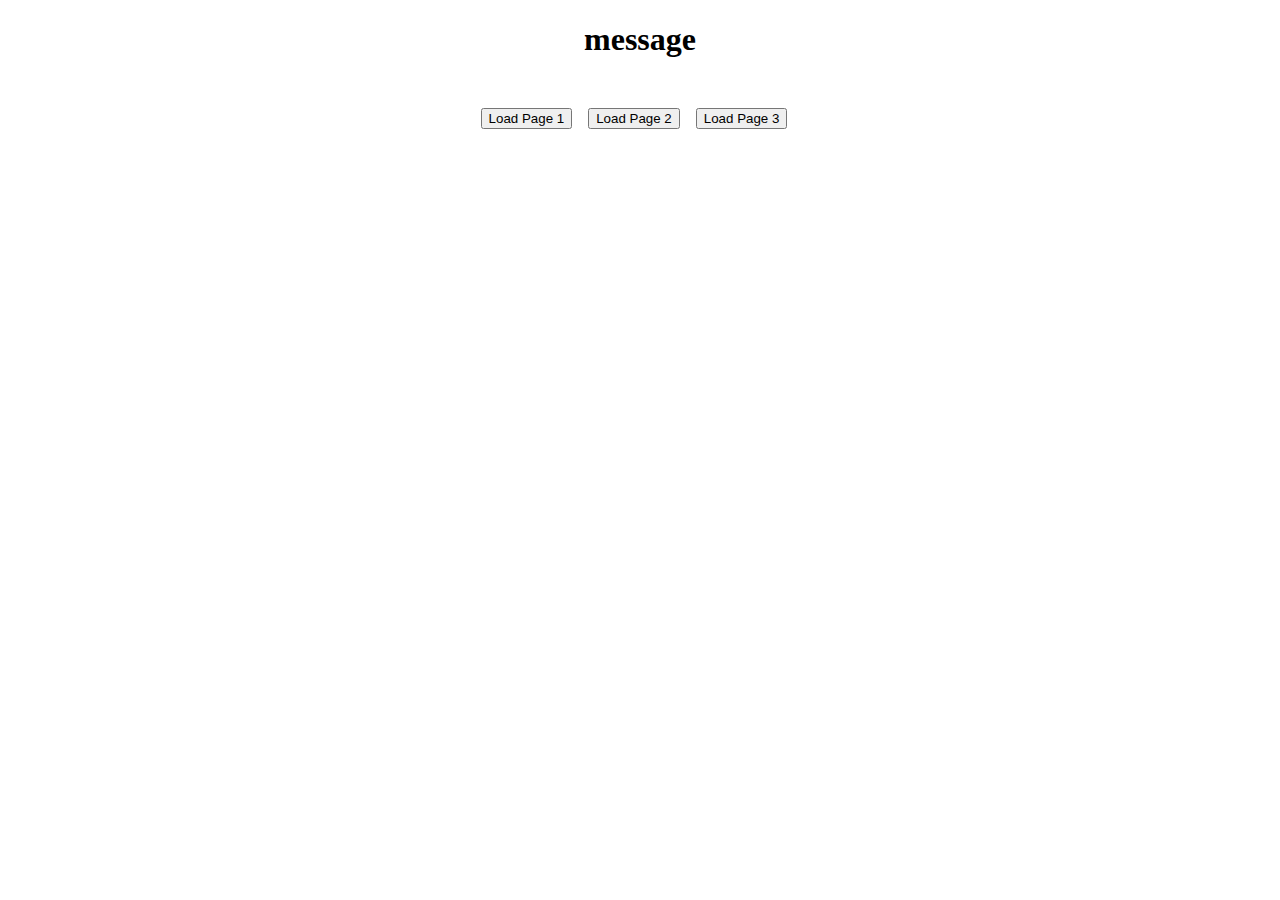
<file: src/main/resources/pageloader/index.html>
<!DOCTYPE html>
<html>
    <body>
        <h1 style="text-align: center">message</h1>
        <div style="text-align: center; margin-top: 50px">
            <form action="/page1" method="get" style="display: inline">
                <input type="submit" class="btn btn-info" value="Load Page 1">
            </form>
            &nbsp;&nbsp;
            <form action="/page2" method="get" style="display: inline">
                <input type="submit" class="btn btn-info" value="Load Page 2">
            </form>
            &nbsp;&nbsp;
            <form action="/page3" method="get" style="display: inline">
                <input type="submit" class="btn btn-info" value="Load Page 3">
            </form>
            &nbsp;&nbsp;
        </div>
    </body>
</html>
</file>
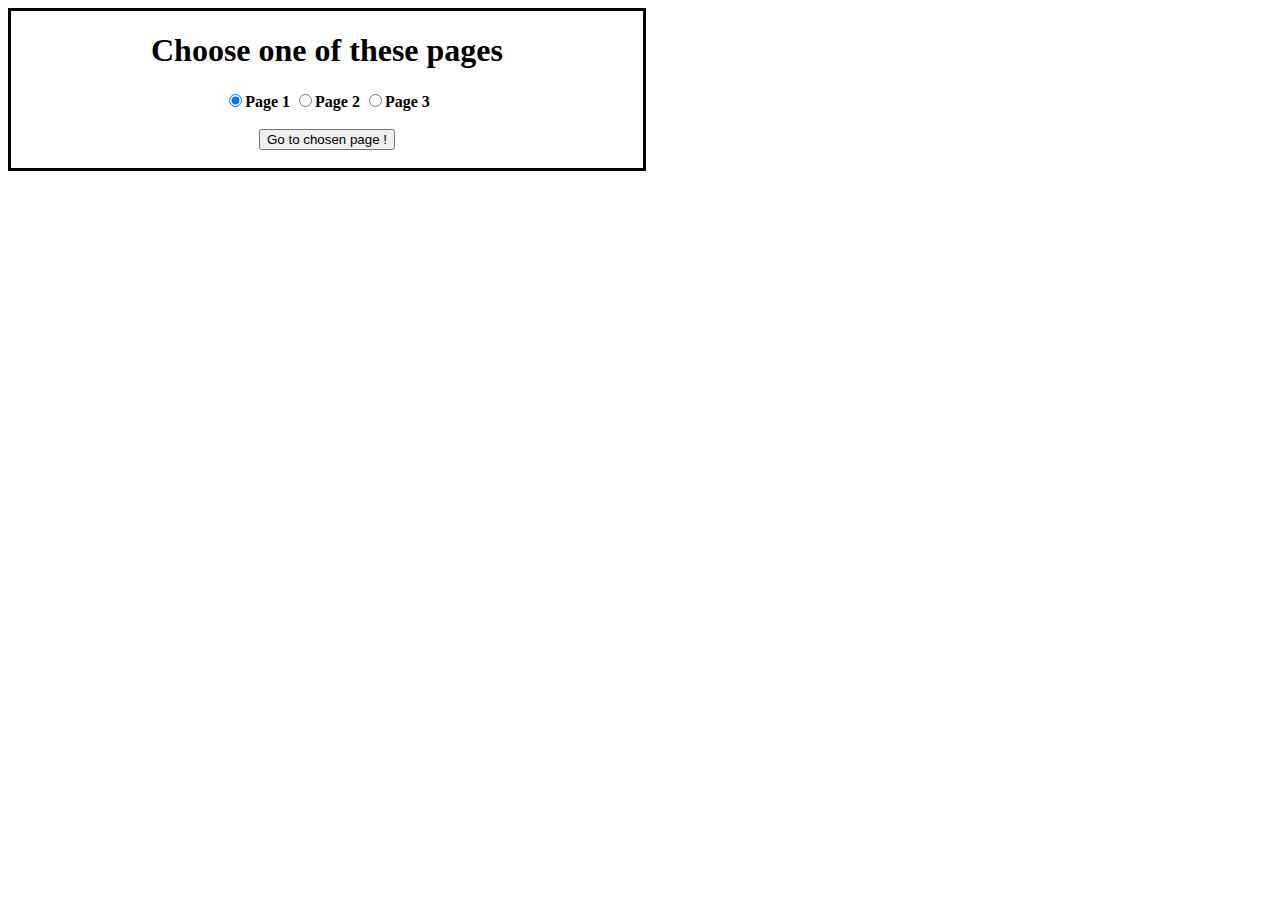
<file: src/main/resources/greetingpages/servlets/index.html>
<!DOCTYPE html>
<html>
    <head>
        <title>Home Page</title>
    </head>

    <body>
        <div style="text-align: center; border: solid black; width: 50%; height: 20%">
            <form action="/result" method="get">
                <h1>Choose one of these pages</h1>
                <input type="radio" name="pages" value="page1" checked><strong>Page 1</strong>
                <input type="radio" name="pages" value="page2"><strong>Page 2</strong>
                <input type="radio" name="pages" value="page3"><strong>Page 3</strong>
                <br><br>
                <input type="submit" value="Go to chosen page !">
                <br><br>
            </form>
        </div>
    </body>
</html>
</file>
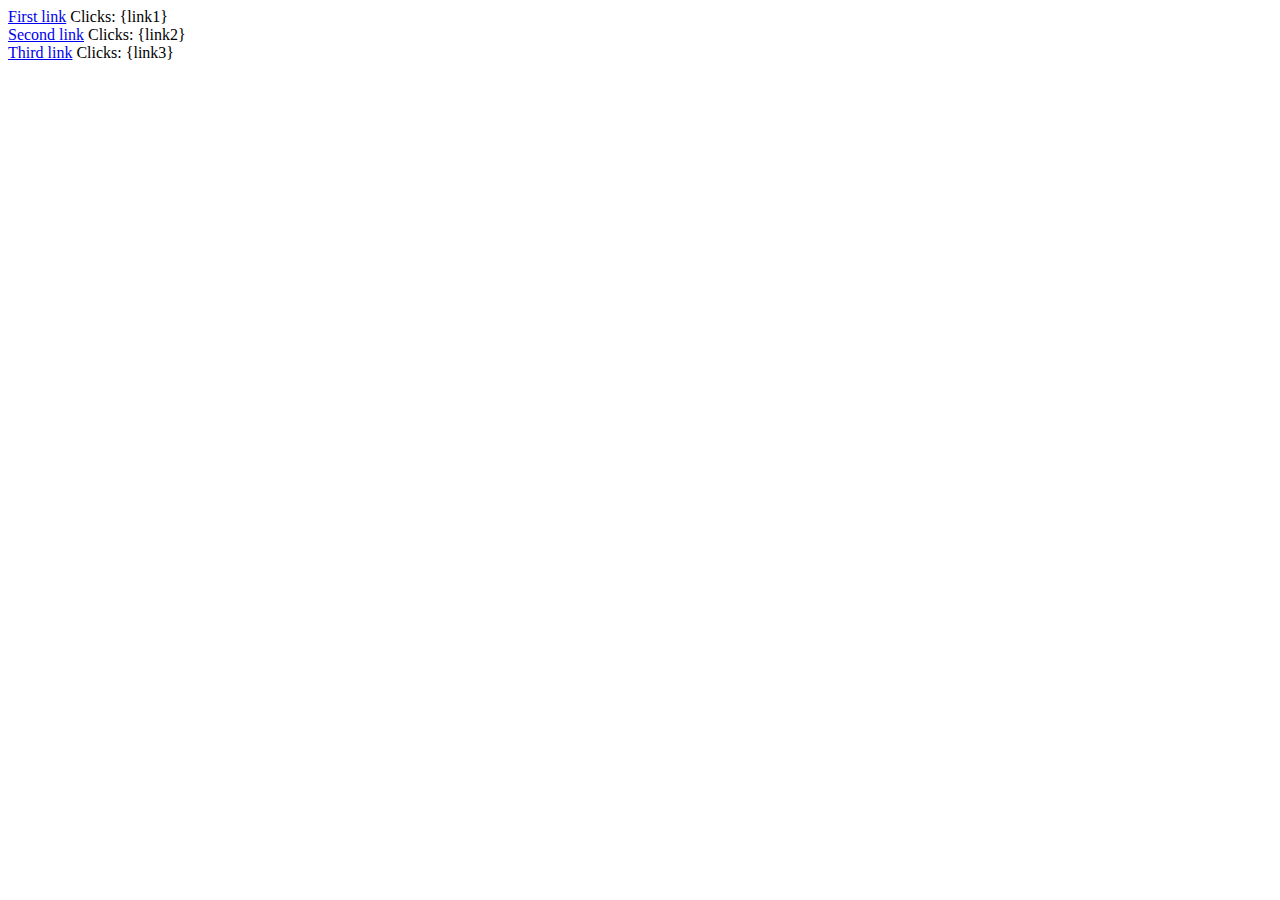
<file: src/main/resources/links.html>
<!DOCTYPE html>
<html>
<head>
    <title>Click Tracker</title>
</head>
<body>
<a href="links?link=link1">First link</a>
<td>Clicks: {link1}</td>
<br>
<a href="links?link=link2">Second link</a>
<td>Clicks: {link2}</td>
<br>
<a href="links?link=link3">Third link</a>
<td>Clicks: {link3}</td>
</body>
</html>
</file>
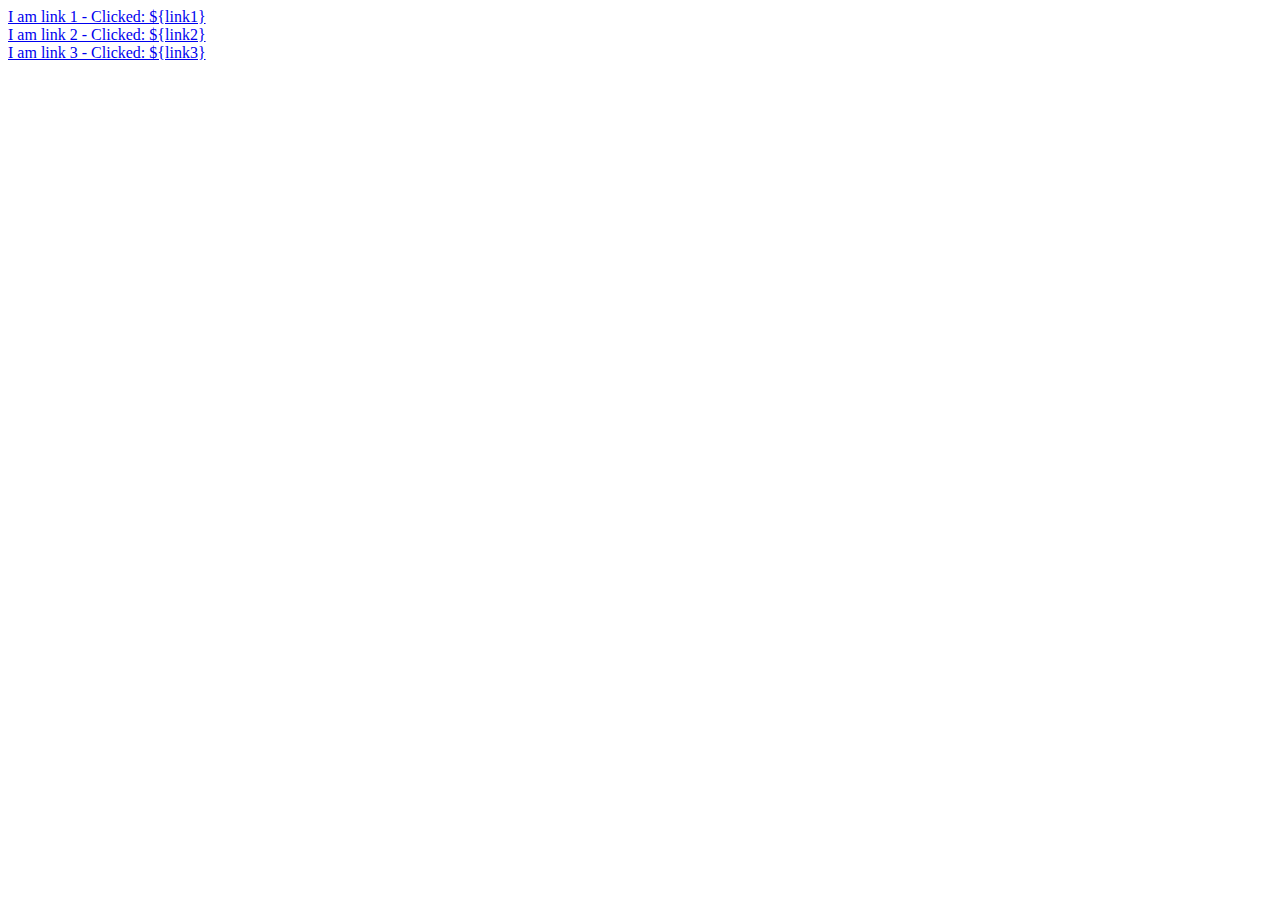
<file: src/main/resources/mainPage.html>
<!DOCTYPE html>
<html>
<body>
<a href="test?link=1">I am link 1 - Clicked: ${link1}</a><br>
<a href="test?link=2">I am link 2 - Clicked: ${link2}</a><br>
<a href="test?link=3">I am link 3 - Clicked: ${link3}</a><br>
</body>
</html>
</file>
